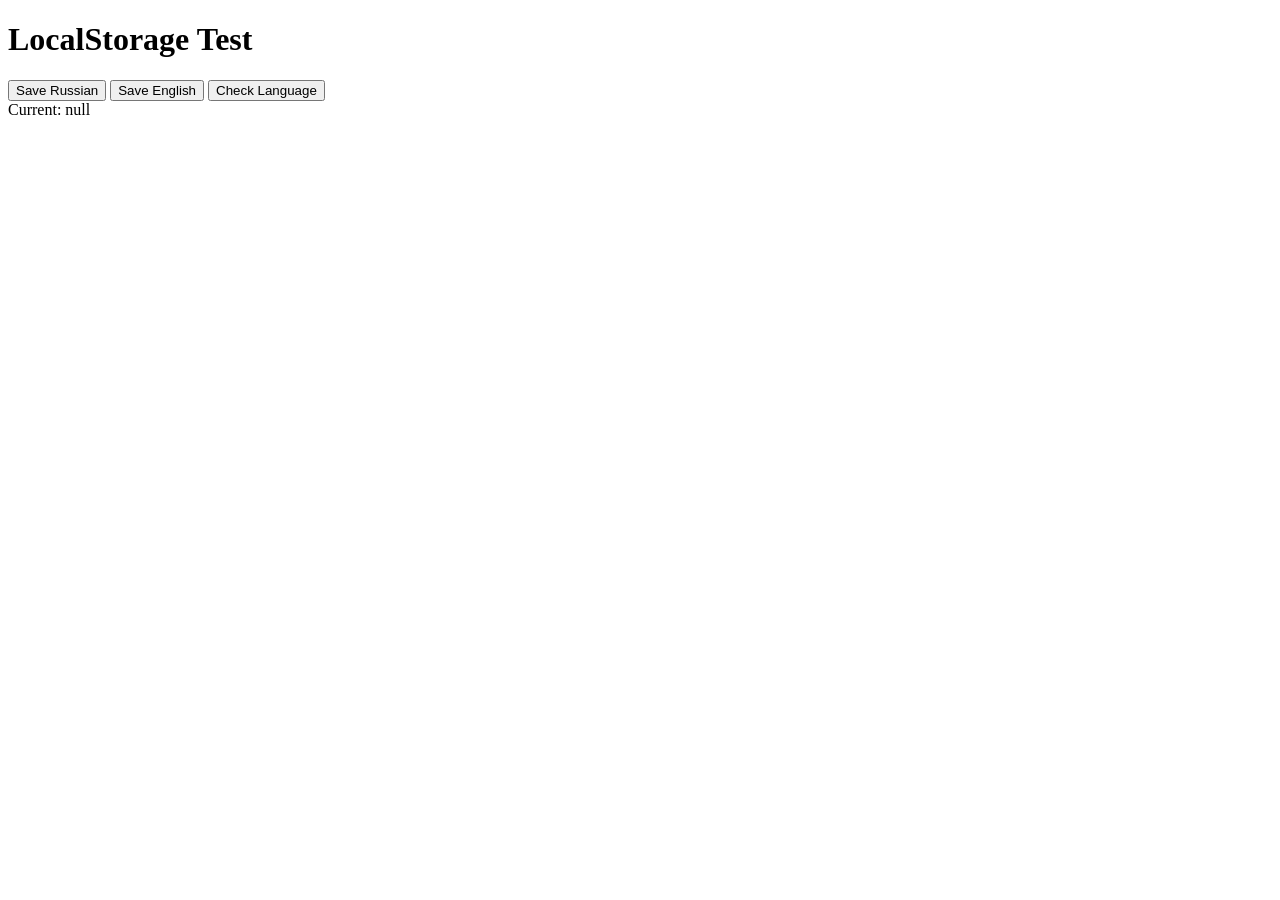
<file: src/ui/web/test.html>
<!DOCTYPE html>
<html>
<head>
    <meta charset="UTF-8">
    <title>Test LocalStorage</title>
</head>
<body>
    <h1>LocalStorage Test</h1>
    <button onclick="saveRU()">Save Russian</button>
    <button onclick="saveEN()">Save English</button>
    <button onclick="check()">Check Language</button>
    <div id="result"></div>

    <script>
        function saveRU() {
            localStorage.setItem('ide_language', 'ru');
            document.getElementById('result').textContent = 'Saved: ru';
        }
        
        function saveEN() {
            localStorage.setItem('ide_language', 'en');
            document.getElementById('result').textContent = 'Saved: en';
        }
        
        function check() {
            const lang = localStorage.getItem('ide_language');
            document.getElementById('result').textContent = 'Current: ' + lang;
        }
        
        // Показать текущий язык при загрузке
        check();
    </script>
</body>
</html>
</file>
